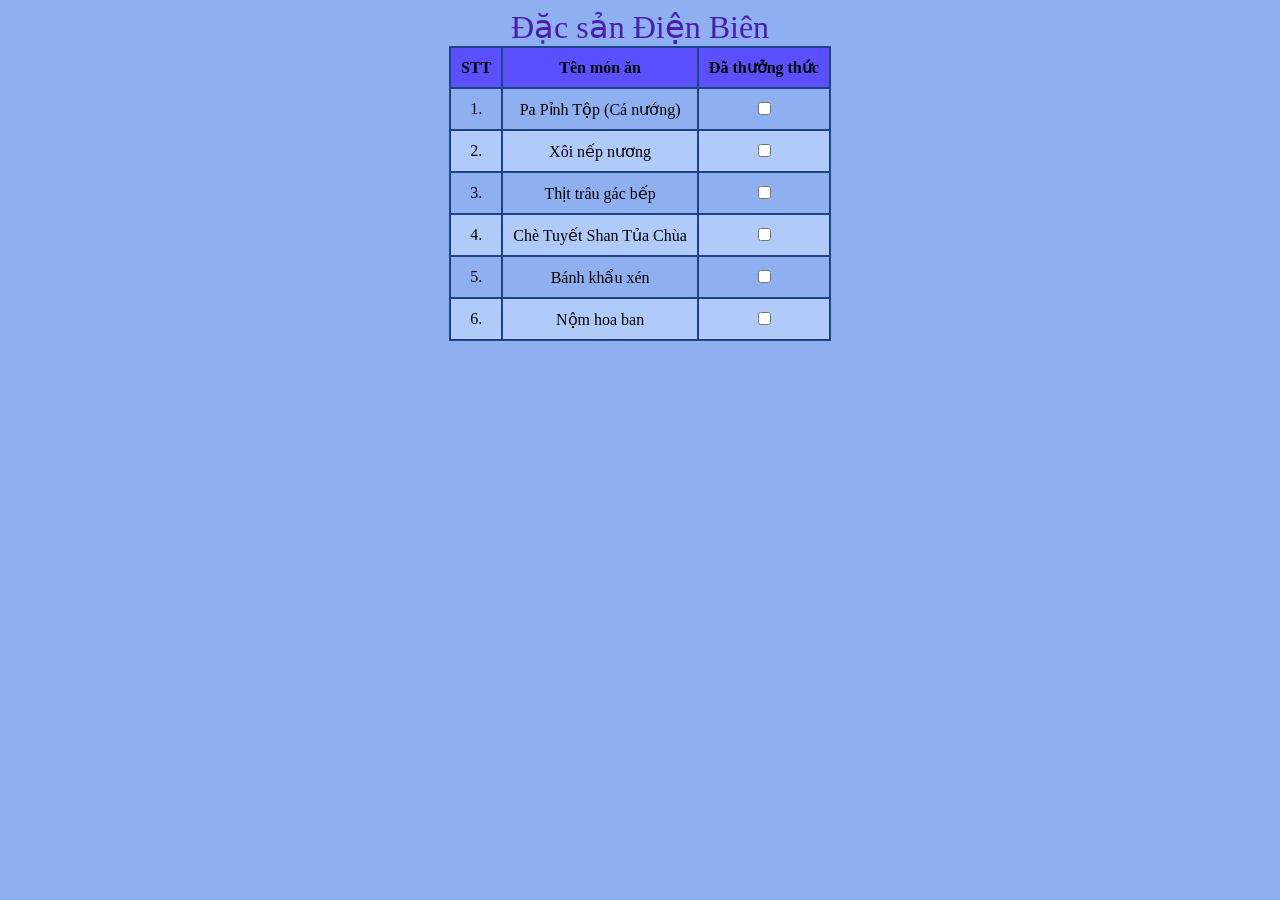
<file: BTBuoi1.html>
<!DOCTYPE html>
<html lang="en">
<head>
    <meta charset="UTF-8">
    <meta name="viewport" content="width=device-width, initial-scale=1.0">
    <title>Đặc sản Điện Biên</title>
    <link rel="icon" href="[data-uri]">
    <style>
        body
        {
            background-color: rgb(142, 176, 240);
        }
        table
        {
            margin: auto;
            border: solid;
        }
        table,th,td
        {
            text-align: center;
            border: 2px solid ;
            border-color: rgb(29, 66, 133);
            border-collapse: collapse;
            padding: 10px;
        }
        th
        {
            background-color: rgb(91, 80, 255);
        }
        .nen
        {
            background-color: rgb(176, 202, 250);
        }
        caption
        {
            color: rgb(75, 29, 175);
            font-size: xx-large;
        }
    </style>
</head>
<body>
    <table>
        <caption>Đặc sản Điện Biên</caption>
        <tr>
            <th>STT</th>
            <th>Tên món ăn</th>
            <th>Đã thưởng thức</th>
        </tr>
        <tr>
            <td>1.</td>
            <td>Pa Pỉnh Tộp (Cá nướng)</td>
            <td> <input type="checkbox" id="danhdau" name="danhdau" value="danhdau"> </td>
        </tr>
        <tr class="nen">
            <td>2.</td>
            <td>Xôi nếp nương</td>
            <td> <input type="checkbox" id="danhdau" name="danhdau" value="danhdau"> </td>
        </tr>
        <tr>
            <td>3.</td>
            <td>Thịt trâu gác bếp</td>
            <td> <input type="checkbox" id="danhdau" name="danhdau" value="danhdau"> </td>
        </tr>
        <tr class="nen">
            <td>4.</td>
            <td>Chè Tuyết Shan Tủa Chùa</td>
            <td> <input type="checkbox" id="danhdau" name="danhdau" value="danhdau"> </td>
        </tr>
        <tr>
            <td>5.</td>
            <td>Bánh khẩu xén</td>
            <td> <input type="checkbox" id="danhdau" name="danhdau" value="danhdau"> </td>
        </tr>
        <tr class="nen">
            <td>6.</td>
            <td>Nộm hoa ban</td>
            <td> <input type="checkbox" id="danhdau" name="danhdau" value="danhdau"> </td>
        </tr>
    </table>
</body>
</html>
</file>
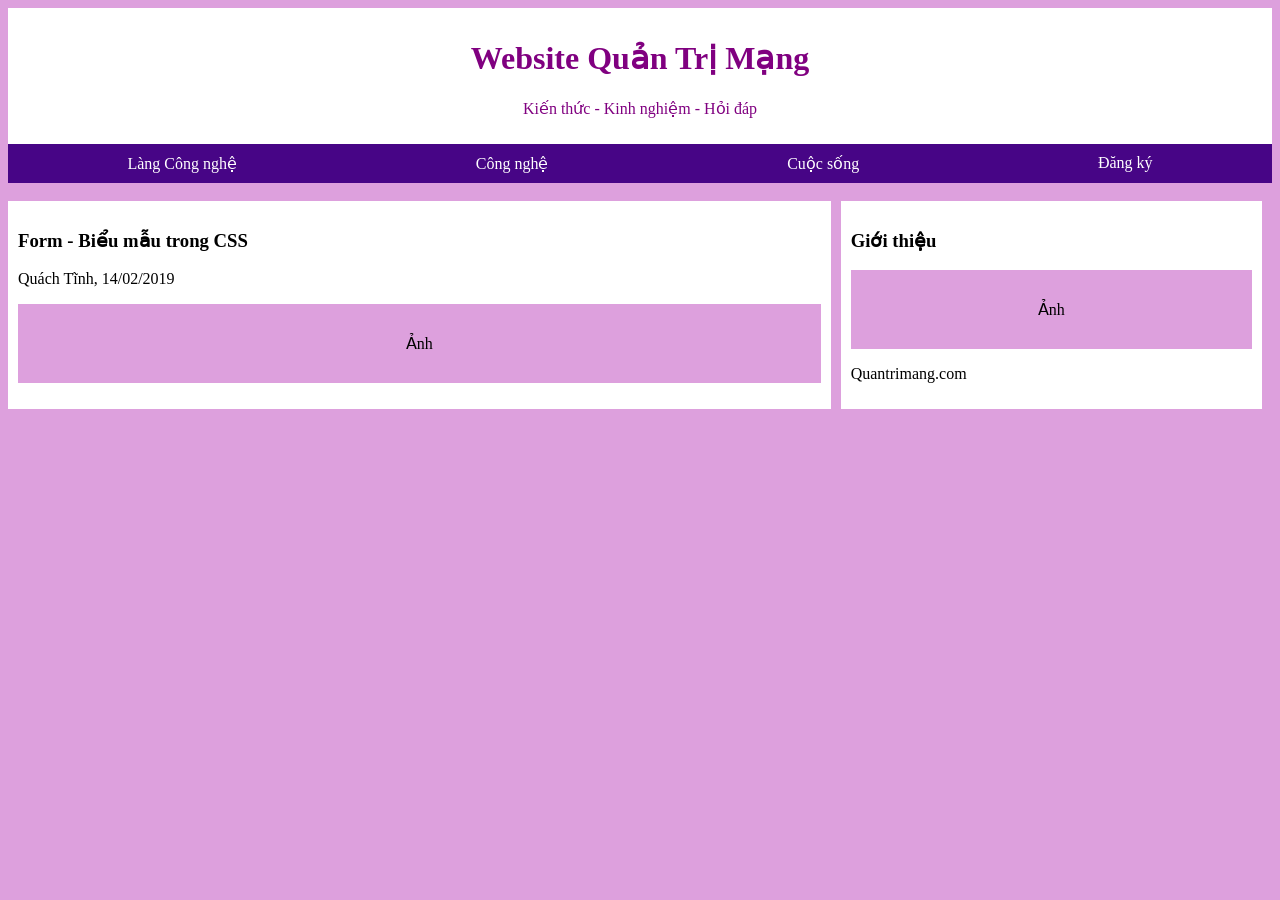
<file: BTBuoi3.html>
<!DOCTYPE html>
<html lang="en">
<head>
    <meta charset="UTF-8">
    <meta name="viewport" content="width=device-width, initial-scale=1.0">
    <title>BT Buổi 3</title>
    <style>
        body{
            background-color: plum;
        }
        .nen{
            text-align: center;
            background-color: white;
            color: purple;
            padding: 10px;
        }
        .header{
            display: flex;
            width: auto;
            height: auto;
            background-color: rgb(71, 5, 134);
            justify-content: space-around;
        }
        a{
            color: white;
            padding: 10px;
            text-decoration: none;
        }
        a:hover{
            color: purple;
        }
        .khoidoi{
            display: flex;
            background-color:plum;
            gap: 10px;
        }
        .khoilon{
            flex: 2;
            background-color: white;
            padding: 10px;
        }
        .khoinho{
            flex: 1;
            background-color: white;
            padding: 10px;
        }
        .khoianh{
            width: auto;
            height: auto;
            background-color: plum;
            text-align: center;
            padding: 30px;
        }
    </style>
</head>
<body>
    <div class="nen">
        <h1> Website Quản Trị Mạng </h1>
        <p> Kiến thức - Kinh nghiệm - Hỏi đáp </p>
    </div>
    <div class="header">
        <a href="#"> Làng Công nghệ </a>
        <a href="#"> Công nghệ </a>
        <a href="#"> Cuộc sống </a>
        <a href="#"> Đăng ký </a>
    </div> <br>
    <div class="khoidoi">
        <div class="khoilon">
            <h3> Form - Biểu mẫu trong CSS </h3>
            <p> Quách Tĩnh, 14/02/2019 </p>
            <div class="khoianh"> Ảnh </div>
        </div>
        <div class="khoinho">
            <h3> Giới thiệu </h3>
            <div class="khoianh"> Ảnh </div>
            <p> Quantrimang.com </p>
        </div>
    </p>
</body>
</html>
</file>
